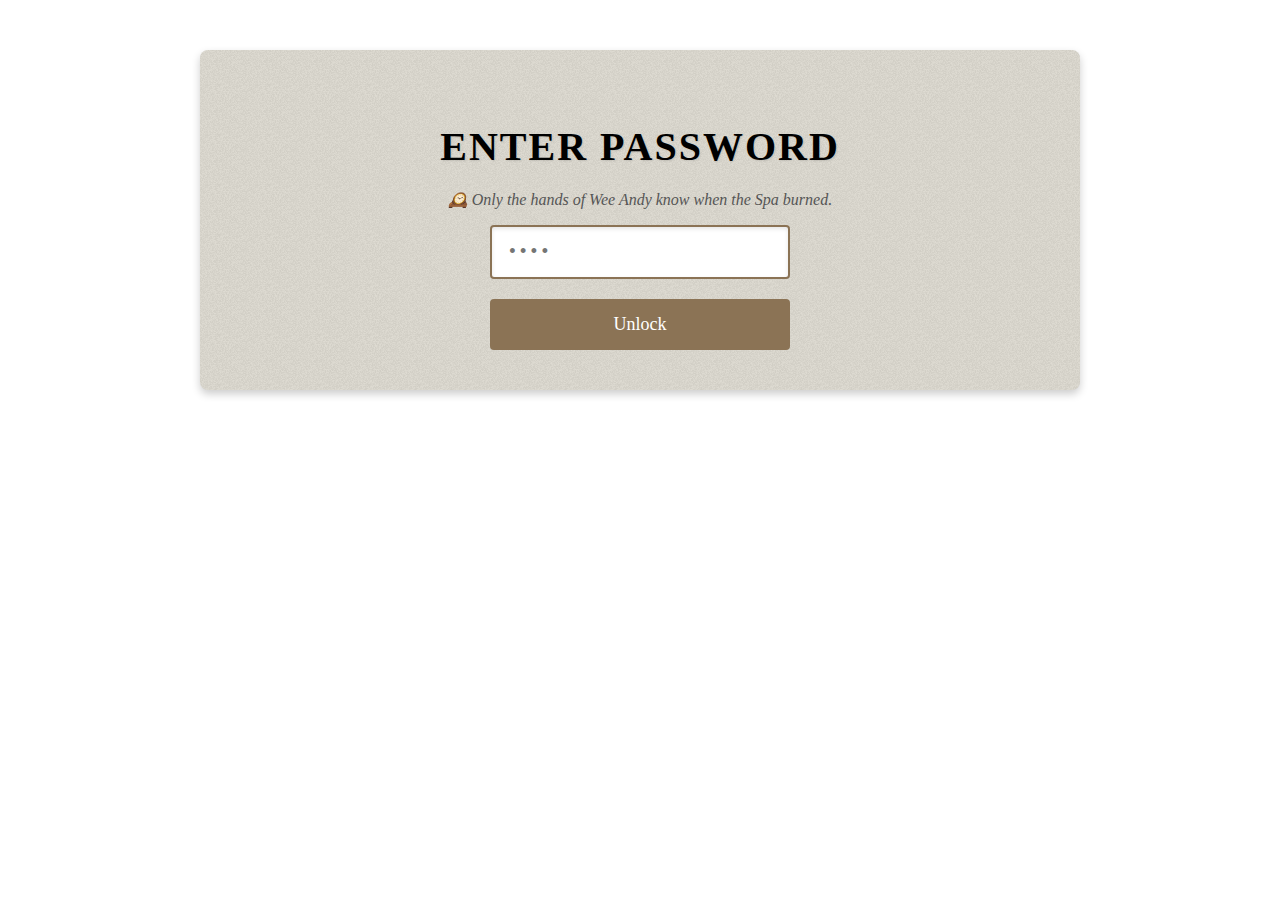
<file: index.html>
<!DOCTYPE html>
<html lang="en">
<head>
  <meta charset="utf-8" />
  <meta name="viewport" content="width=device-width, initial-scale=1" />
  <title>Secure Lockbox</title>
  <link rel="stylesheet" href="style.css" />
  <script src="script.js" defer></script>
</head>
<body>
  <div class="wrapper">
    <div class="lockbox">
      <!-- First Lockbox -->
      <div id="lockbox-content">
        <h2>Enter Password</h2>
        <p class="hint">🕰️ Only the hands of Wee Andy know when the Spa burned.</p>
        <form id="password-form">
          <input 
            type="password" 
            id="password-input" 
            placeholder="••••" 
            autocomplete="off" 
            required
          />
          <button type="submit">Unlock</button>
        </form>
        <div id="feedback" class="hidden">
          <span id="feedback-text"></span>
        </div>
      </div>

      <!-- Protected Content -->
      <div id="protected-content" class="hidden">
        <h2>Congratulations!</h2>
        <p>You’ve unlocked your entry to the Crescent Art Gallery.</p>
        <img 
          src="./GalleryEntry.png" 
          alt="Crescent Art Gallery Ticket" 
          class="gallery-ticket"
        />
        <p class="hint">🖼️ Seek the painting "Sic transit gloria mundi, 1876".</p>

        <!-- Second Lockbox Trigger -->
        <button id="second-lock-trigger">Found the painting?</button>

        <!-- Second Lockbox -->
        <div id="second-lockbox" class="hidden">
          <h3>Who painted "Sic transit gloria mundi"?</h3>
          <form id="second-password-form">
            <input 
              type="text" 
              id="second-password-input" 
              placeholder="Artist’s Surname" 
              autocomplete="off" 
              style="margin-bottom: 12px;"
              required 
            />
            <button type="submit">Unlock</button>
          </form>
          <div id="second-feedback" class="hidden">
            <span id="second-feedback-text"></span>
          </div>
        </div>
      </div>
    </div>
  </div>
</body>
</html>
</file>
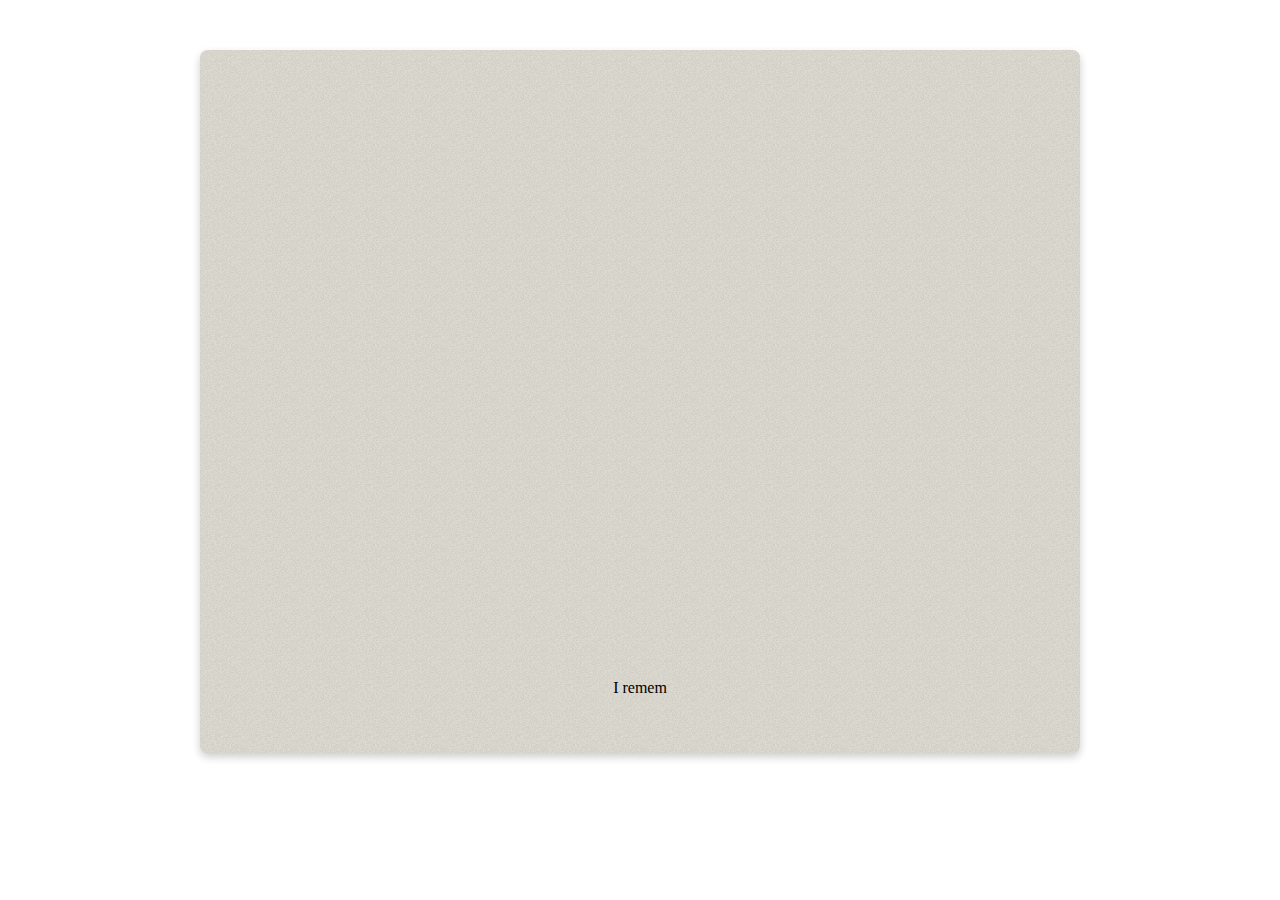
<file: memory.html>
<!DOCTYPE html>
<html lang="en">
<head>
  <meta charset="UTF-8" />
  <meta name="viewport" content="width=device-width, initial-scale=1.0"/>
  <title>Memory</title>
  <link rel="stylesheet" href="style.css" />
  <style>
    body {
      background: white;
      font-family: "Times New Roman", Times, serif;
      margin: 0;
      padding: 0;
    }

    .box {
      max-width: 800px;
      margin: 50px auto;
      padding: 40px;
      background-color: #f4f1e4; /* parchment tone */
      background-image: url("[data-uri]");
      border-radius: 8px;
      box-shadow: 0 4px 8px rgba(0, 0, 0, 0.2);
    }

    .memory-wrapper {
      text-align: center;
    }

    .painting-cutout {
      max-width: 100%;
      border-radius: 4px;
      margin-bottom: 2rem;
      opacity: 0;
      animation: fadeIn 5s forwards;
    }
    
    @keyframes fadeIn {
      to { opacity: 1; }
    }

    .typewriter-text {
      font-family: 'Courier New', Courier, monospace;
      font-size: 1rem;
      white-space: pre-wrap;
      overflow-wrap: break-word;
      animation: blink 0.75s step-end infinite;
      border-right: 2px solid black;
      margin-top: 1rem;
      text-align: center;
      min-height: 5em;
      text-shadow: 0 0 4px rgba(255, 140, 0, 0.2);
      line-height: 1.5;
      display: block;
    }

    @keyframes blink {
      50% { border-color: transparent; }
    }

    #unlock-button {
      display: none;
      margin-top: 2rem;
      padding: 0.6rem 2rem;
      background-color: #8b7355;
      color: white;
      border: none;
      border-radius: 4px;
      font-size: 1rem;
      cursor: pointer;
      transition: background-color 0.3s;
    }

    #unlock-button:hover {
      background-color: #6d5a43;
    }
    
  </style>
</head>
<body>
  <div class="box">
    <div class="memory-wrapper">
      <img 
        src="sir transit gloria mundi .jpg" 
        alt="Painting Cutout"
        class="painting-cutout"
      />
      <p id="typewriter-text" class="typewriter-text"></p>
      <button id="unlock-button">📍 Unlock Location</button>
    </div>
  </div>

  <script>
    window.onload = () => {
      const message = "I remember that night—\nflames licking the sky,\nthe sea red with fire.";
      const typewriter = document.getElementById("typewriter-text");
      const unlockButton = document.getElementById("unlock-button");

      let i = 0;

      function type() {
        if (i < message.length) {
          typewriter.textContent += message.charAt(i);
          i++;
          setTimeout(type, 100);
        } else {
          if (unlockButton) {
            unlockButton.style.display = "block";
            unlockButton.addEventListener("click", () => {
              window.open("https://maps.app.goo.gl/Dctb3kPZage81wg4A", "_blank");
            });
          }
        }
      }

      type();
      typewriter.classList.remove("typewriter-text");
    };
  </script>
</body>
</html>
</file>
<file: style.css>
/* Add to style.css */
.lockbox {
  max-width: 800px;
  margin: 50px auto;
  padding: 40px;
  background-color: #f4f1e4;
  background-image: url("[data-uri]");
  border-radius: 8px;
  box-shadow: 0 4px 8px rgba(0, 0, 0, 0.2);
  font-family: "Times New Roman", Times, serif;
}

.hidden {
  display: none;
}

.hint {
    font-style: italic;
    color: #555555;
    margin-bottom: 1em;
    text-align: center;
}
.gallery-ticket {
    max-width: 100%;
    height: auto;
    margin-top: 1em;
}
#lockbox-content {
  text-align: center;
  color: #333333;
}

#lockbox-content h2 {
  font-size: 2.5em;
  font-weight: bold;
  text-transform: uppercase;
  letter-spacing: 2px;
  margin-bottom: 20px;
  color: #000000;
  text-shadow: 1px 1px 2px rgba(0, 0, 0, 0.1);
}

#unlock-button {
  margin: 2rem auto 1rem auto;
  display: block;
  padding: 0.75rem 1.5rem;
  font-size: 1rem;
  font-family: "Times New Roman", Times, serif;
  border: none;
  border-radius: 6px;
  cursor: pointer;
  transition: background-color 0.3s ease;
}

#unlock-button:hover {
  background-color: #444444;
}

#password-form {
  display: flex;
  flex-direction: column;
  gap: 20px;
  max-width: 300px;
  margin: 0 auto;
}

.typewriter-text {
  font-family: 'Courier New', Courier, monospace;
  font-size: 1rem;
  white-space: pre-wrap;
  overflow-wrap: break-word;
  animation: blink 0.75s step-end infinite;
  border-right: 2px solid black;
  margin-top: 1rem;
  text-align: left;
  min-height: 5em;
  line-height: 1.5;
}


#password-input {
  padding: 15px;
  border: 2px solid #8b7355;
  border-radius: 4px;
  font-size: 18px;
  font-family: "Courier New", Courier, monospace;
  background-color: #ffffff;
  box-shadow: inset 0 2px 4px rgba(0, 0, 0, 0.1);
}

button {
  padding: 15px 30px;
  background-color: #8b7355;
  color: #ffffff;
  border: none;
  border-radius: 4px;
  cursor: pointer;
  font-size: 18px;
  font-family: "Times New Roman", Times, serif;
  transition: background-color 0.3s;
}

button:hover {
  background-color: #6d5a43;
}

#feedback {
  margin-top: 15px;
  padding: 10px;
  border-radius: 4px;
  font-family: "Courier New", Courier, monospace;
  font-size: 16px;
}

#feedback.error {
  background-color: #ffebee;
  color: #c62828;
  border: 1px solid #c62828;
}

#feedback.success {
  background-color: #e8f5e9;
  color: #2e7d32;
  border: 1px solid #2e7d32;
}

#protected-content {
  text-align: center;
  padding: 20px;
}

#protected-content h2 {
  font-size: 2em;
  margin-bottom: 20px;
  color: #000000;
}

#lock-button {
  margin-top: 20px;
}

#second-lockbox {
  margin-top: 20px;
  padding-top: 10px;
  border-top: 1px solid #ccc;
}
</file>
